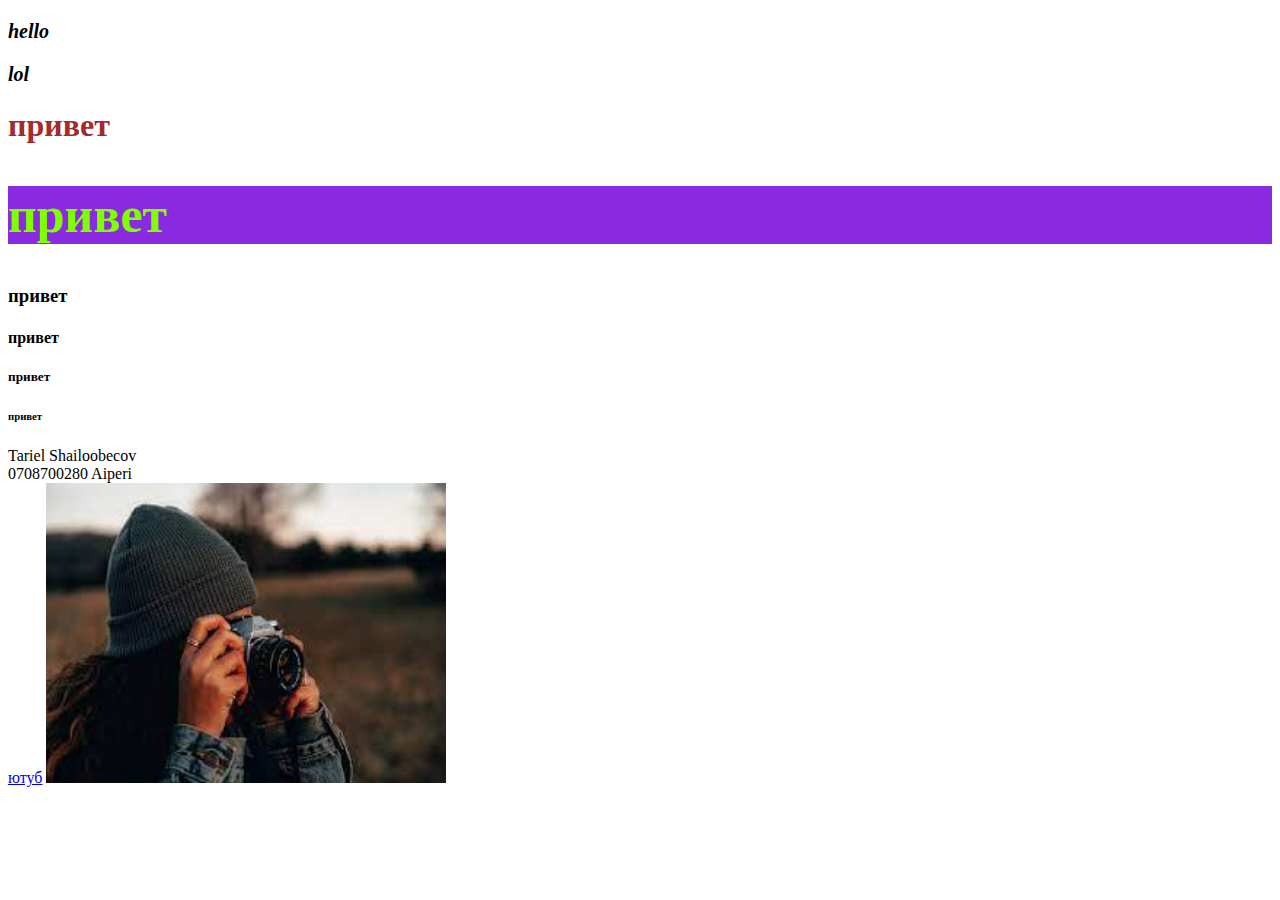
<file: lesson1/index.html>
<!DOCTYPE html>
<html lang="en">
<head>
    <meta charset="UTF-8">
    <meta http-equiv="X-UA-Compatible" content="IE=edge">
    <meta name="viewport" content="width=device-width, initial-scale=1.0">
    <title>Document</title>
    <link rel="stylesheet" href="../style.css">
</head>
<body>
    <p>hello</p>
    <p>lol</p>
    <h1>привет</h1>
    <h2>привет</h2>
    <h3>привет</h3>
    <h4>привет</h4>
    <h5>привет</h5>
    <h6>привет</h6>
    <span>Tariel</span>
    <span>Shailoobecov</span>

    <div>0708700280 Aiperi</div>
    <a href="https://www.youtube.com/">ютуб</a>

    <img src="[data-uri]" alt="">


    <!-- cntrl +c - копировать
    cntrl +v - вставить
    cntrl +z - действие назад
    cntrl +/ - коментировать
    tab +alt - ходьба по вкладкам
    alt + z - текст по размерам экрана
    cntrl + a - выделяет все -->
    

</body>
</html>
</file>
<file: style.css>
h1{color: brown;}
h2{color: chartreuse;
font-size: 50px;
background-color: blueviolet;}

img{width: 400px;
height: 300px;}
p{font-size: 20px;
font-weight: bold;
font-style: italic;}
</file>
